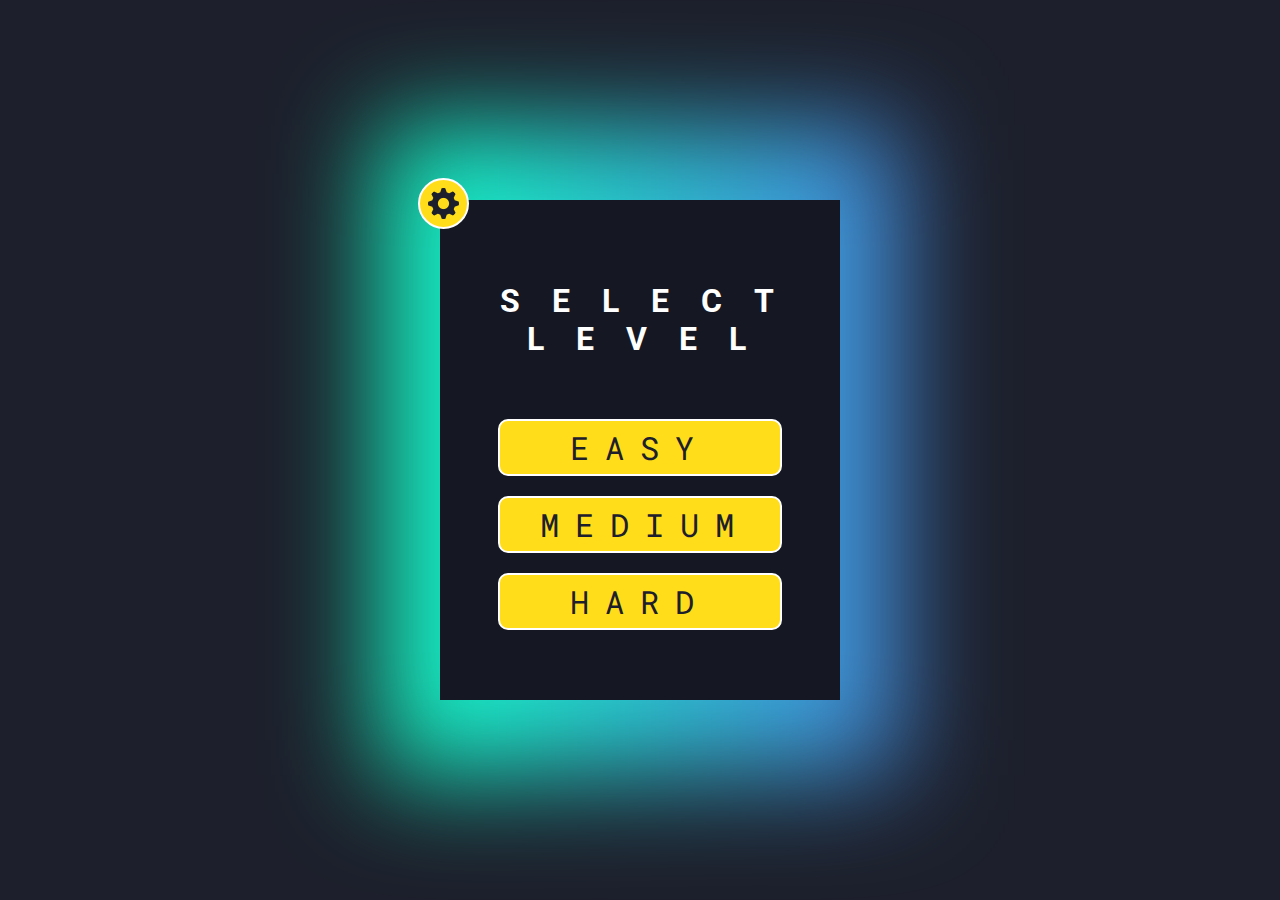
<file: index.html>
<!DOCTYPE html>
<html lang="en">
<head>
  <link href="tic_tac_toe.css" rel="stylesheet" type="text/css">
  <script src=
  "https://ajax.googleapis.com/ajax/libs/jquery/3.2.1/jquery.min.js">
  </script>
  <title>Tic_Tac_Toe</title>
</head>
<body>
  <div class="glow">
    <div class="board__settings">
      <h1 class="board__header-settings">Choose Player</h1>
      <div class="board__row">
        <div class="board__settings__choice-cross"><img alt="x" src=
        "img/x.png"></div>
        <div class="board__settings__choice-nought"><img alt="o" src=
        "img/o.png"></div>
      </div>
    </div>
    <div class="board__difficulty">
      <img alt="cog" class="board__settings-cog" src="img/cog.png">
      <h1 class="board__header-difficulty">Select level</h1>
      <div class="board__difficulty__button-easy" id="easy">
        Easy
      </div>
      <div class="board__difficulty__button-medium" id="medium">
        Medium
      </div>
      <div class="board__difficulty__button-hard" id="hard">
        Hard
      </div>
    </div>
    <div class="board">
      <div class="rows">
        <div class="board__row">
          <input class="board__slot-hidden" type="radio"> <label class="board__slot"
          id="0"></label> <input class="board__slot-hidden" type="radio">
          <label class="board__slot" id="1"></label> <input class=
          "board__slot-hidden" type="radio"> <label class="board__slot" id=
          "2"></label>
        </div>
        <div class="board__row">
          <input class="board__slot-hidden" type="radio"> <label class="board__slot"
          id="3"></label> <input class="board__slot-hidden" type="radio">
          <label class="board__slot" id="4"></label> <input class=
          "board__slot-hidden" type="radio"> <label class="board__slot" id=
          "5"></label>
        </div>
        <div class="board__row">
          <input class="board__slot-hidden" type="radio"> <label class="board__slot"
          id="6"></label> <input class="board__slot-hidden" type="radio">
          <label class="board__slot" id="7"></label> <input class=
          "board__slot-hidden" type="radio"> <label class="board__slot" id=
          "8"></label>
        </div>
      </div>
    </div>
  </div>
  <script src="tic_tac_toe.js">
  </script>
</body>
</html>
</file>
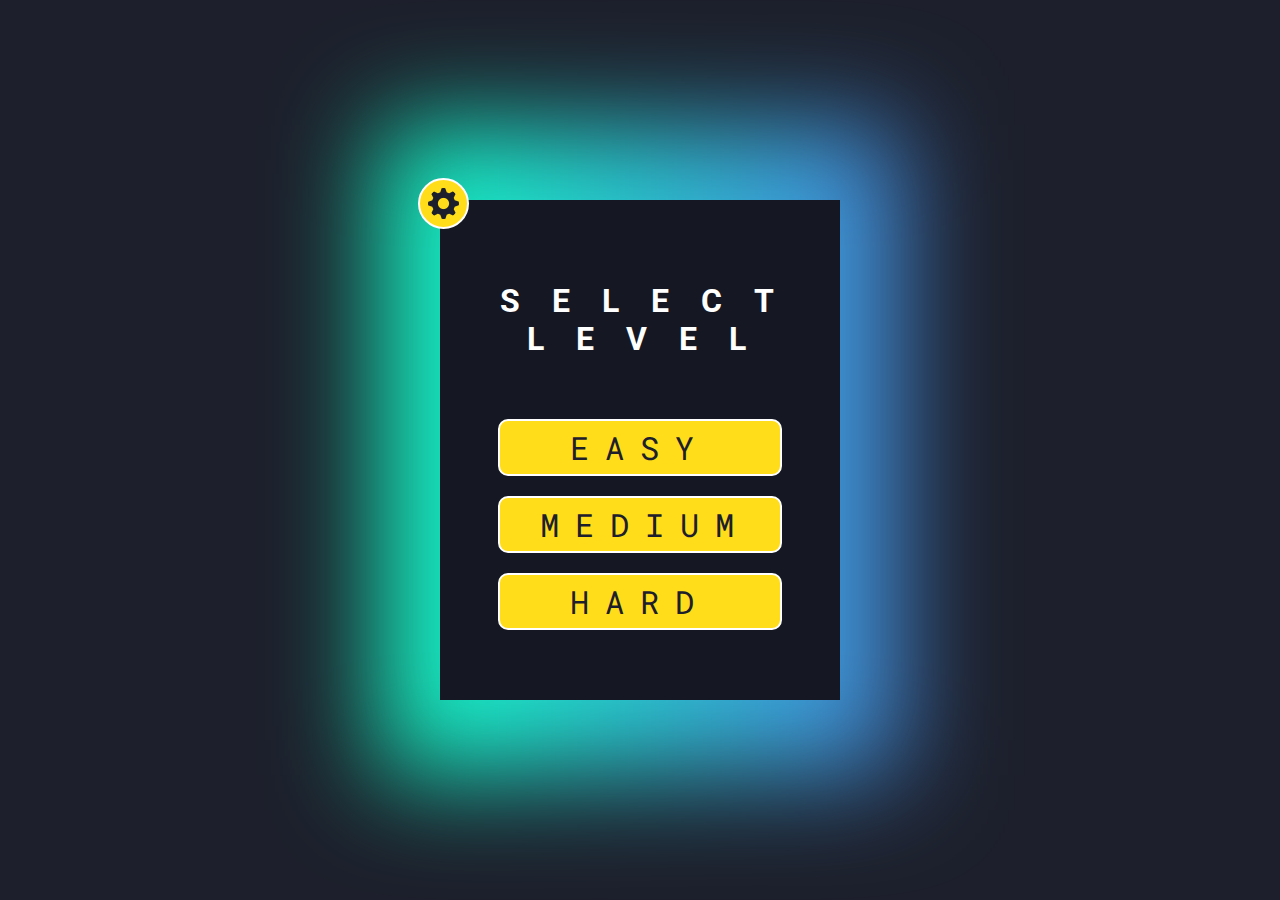
<file: tic_tac_toe.html>
<!DOCTYPE html>
<html lang="en">
<head>
  <link href="tic_tac_toe.css" rel="stylesheet" type="text/css">
  <script src=
  "https://ajax.googleapis.com/ajax/libs/jquery/3.2.1/jquery.min.js">
  </script>
  <title>Tic_Tac_Toe</title>
</head>
<body>
  <div class="glow">
    <div class="board__settings">
      <h1 class="board__header-settings">Choose Player</h1>
      <div class="board__row">
        <div class="board__settings__choice-cross"><img alt="x" src=
        "img/x.png"></div>
        <div class="board__settings__choice-nought"><img alt="o" src=
        "img/o.png"></div>
      </div>
    </div>
    <div class="board__difficulty">
      <img alt="cog" class="board__settings-cog" src="img/cog.png">
      <h1 class="board__header-difficulty">Select level</h1>
      <div class="board__difficulty__button-easy" id="easy">
        Easy
      </div>
      <div class="board__difficulty__button-medium" id="medium">
        Medium
      </div>
      <div class="board__difficulty__button-hard" id="hard">
        Hard
      </div>
    </div>
    <div class="board">
      <div class="rows">
        <div class="board__row">
          <input class="board__slot-hidden" type="radio"> <label class="board__slot"
          id="0"></label> <input class="board__slot-hidden" type="radio">
          <label class="board__slot" id="1"></label> <input class=
          "board__slot-hidden" type="radio"> <label class="board__slot" id=
          "2"></label>
        </div>
        <div class="board__row">
          <input class="board__slot-hidden" type="radio"> <label class="board__slot"
          id="3"></label> <input class="board__slot-hidden" type="radio">
          <label class="board__slot" id="4"></label> <input class=
          "board__slot-hidden" type="radio"> <label class="board__slot" id=
          "5"></label>
        </div>
        <div class="board__row">
          <input class="board__slot-hidden" type="radio"> <label class="board__slot"
          id="6"></label> <input class="board__slot-hidden" type="radio">
          <label class="board__slot" id="7"></label> <input class=
          "board__slot-hidden" type="radio"> <label class="board__slot" id=
          "8"></label>
        </div>
      </div>
    </div>
  </div>
  <script src="tic_tac_toe.js">
  </script>
</body>
</html>
</file>
<file: tic_tac_toe.css>
@charset "UTF-8";
@import url('https://fonts.googleapis.com/css?family=Roboto:300,400,500,700');
@import url('https://fonts.googleapis.com/css?family=Roboto+Mono:400,500,700');
html, body {
  margin: 0 auto;
  height: 100%;
  -webkit-user-select: none;
  -moz-user-select: none;
  -ms-user-select: none;
  overflow: hidden;
}
body {
  display: flex;
  align-items: center;
  justify-content: center;
  text-align: center;
  background-color: #1D202C;
}
.glow {
  position: absolute;
  width: 400px;
  height: 500px;
  box-shadow: inset 2px 2px 10px rgba(0, 0, 0, 0.3);
  background-color: rgba(21, 24, 35, 1);
}
.glow:after {
  position: absolute;
  content: '';
  top: 0;
  left: 0;
  right: 0;
  z-index: -1;
  height: 100%;
  width: 100%;
  margin: 0 auto;
  filter: blur(40px);
  transform: scale(1.3);
  background: linear-gradient(90deg, #0fffc1, #7e0fff);
  background-size: 200% 200%;
  animation: animateGlow 10s ease infinite;
}
@keyframes animateGlow {
  0% {
    background-position: 0% 50%;
  }
  50% {
    background-position: 100% 50%;
  }
  100% {
    background-position: 0% 50%;
  }
}
.board-default, .board, .board__settings, .board__difficulty {
  display: flex;
  justify-content: center;
  text-align: center;
  flex-direction: column;
  width: 400px;
  height: 500px
}
.board__settings, .board__difficulty {
  background-color: rgba(21, 24, 35, 1);
  z-index: 10;
}
.board {
  position: relative;
  margin: -125% auto;
  display: none;
}
.rows {
  margin-top: 20%;
}
.board__row {
  display: block;
}
.board__slot-hidden {
  display: none;
}
.board__slot {
  display: inline-block;
  height: 100px;
  width: 100px;
  box-sizing: border-box;
  position: relative;
  cursor: pointer;
  background-color: rgba(0, 0, 0, 0.2);
  -webkit-box-shadow: 0px 0px 4px 0px #0fffc1;
  /* WebKit */
  -moz-box-shadow: 0px 0px 4px 0px #0fffc1;
  /* Firefox */
  box-shadow: 0px 0px 4px 0px #0fffc1;
  /* Standard */
  margin: 5px;
}
.board__slot:hover {
  background-color: rgba(0, 0, 0, 0.4);
}
.board__settings {
  position: absolute;
  margin: auto;
  right: 0;
  left: 0;
  z-index: 3;
  text-align: center;
  visibility: hidden;
}
.board__settings-cog {
  position: absolute;
  top: -22px;
  left: -22px;
  padding: 8px;
  border-radius: 50%;
  cursor: pointer;
  z-index: 9;
  color: #1D202C;
  border: 2px solid white;
  background: #FFDD1B;
}
.board__settings-cog:hover {
  background: #FFDD1B;
  padding: 10px;
  -webkit-animation: neon3 1.5s ease-in-out infinite alternate;
  -moz-animation: neon3 1.5s ease-in-out infinite alternate;
  animation: neon3 1.5s ease-in-out infinite alternate;
}
.board__settings__choice-cross, .board__settings__choice-nought {
  display: inline-block;
  margin-top: 30px;
  cursor: pointer;
}
.board__settings__choice-nought {
  margin-left: 80px;
}
img:hover {
  border-radius: 50%;
  border: 0;
  padding: 5px;
  background-color: #fff;
  -webkit-animation: neon3 1.5s ease-in-out infinite alternate;
  -moz-animation: neon3 1.5s ease-in-out infinite alternate;
  animation: neon3 1.5s ease-in-out infinite alternate;
}
.board__header, .board__header-settings, .board__header-difficulty {
  color: white;
  letter-spacing: 1em;
  position: relative;
  margin-left: 25px;
  text-align: center;
  text-justify: inter-word;
  text-transform: uppercase;
  font-family: 'Roboto';
  -webkit-animation: neon1 1.5s ease-in-out infinite alternate;
  -moz-animation: neon1 1.5s ease-in-out infinite alternate;
  animation: neon1 1.5s ease-in-out infinite alternate;
}
.board__header-settings {
  margin-top: -15%;
}
.board__difficulty__button, .board__difficulty__button-easy, .board__difficulty__button-medium, .board__difficulty__button-hard {
  position: relative;
  margin: 10px auto;
  padding: 5px 40px;
  font-family: 'Roboto Mono', monospace;
  font-size: 2em;
  letter-spacing: 0.5em;
  width: 200px;
  color: #1D202C;
  border-radius: 10px;
  border: 2px solid white;
  background: #FFDD1B;
  text-transform: uppercase;
}
.board__difficulty__button:hover, .board__difficulty__button-easy:hover, .board__difficulty__button-medium:hover, .board__difficulty__button-hard:hover {
  border-color: transparent;
  cursor: pointer;
  -webkit-animation: neon3 1.5s ease-in-out infinite alternate;
  -moz-animation: neon3 1.5s ease-in-out infinite alternate;
  animation: neon3 1.5s ease-in-out infinite alternate;
}
.board__difficulty__button-easy {
  margin-top: 40px;
}
.nought {
  background-image: url('img/o.png');
  background-repeat: no-repeat;
  cursor: default;
  -webkit-animation: neon3 1.5s ease-in-out infinite alternate;
  -moz-animation: neon3 1.5s ease-in-out infinite alternate;
  animation: neon3 1.5s ease-in-out infinite alternate;
}
.cross {
  background-image: url('img/x.png');
  background-repeat: no-repeat;
  cursor: default;
  cursor: default;
  -webkit-animation: neon4 1.5s ease-in-out infinite alternate;
  -moz-animation: neon4 1.5s ease-in-out infinite alternate;
  animation: neon4 1.5s ease-in-out infinite alternate;
}
@media only screen and (max-width: 420px) {
  .board__header, .board__header-settings, .board__header-difficulty {
    font-size: 1.6em;
    letter-spacing: 0.8em;
  }
  .glow {
    width: 99%;
  }
  .board-default, .board, .board__settings, .board__difficulty {
    width: 99%;
  }
  .board__header-difficulty {
    margin-bottom: 10%;
    margin-left: 15%;
  }
  .board__difficulty__button, .board__difficulty__button-easy, .board__difficulty__button-medium, .board__difficulty__button-hard {
    margin-left: 8%;
    padding: 3px 15px;
    width: 80%;
    font-size: 1.2em;
  }
  .board__settings-cog {
    top: -7px;
    left: -7px;
    padding: 3px;
  }
  .board__settings-cog:hover {
    background: #FFDD1B;
    padding: 5px;
  }
  .board__difficulty img {
    height: 25px;
  }
  .rows {
    margin-top: -1%;
  }
  .board__slot {
    height:80px;
    width: 80px;
  }
  .board__settings img {
    height: 50px;
  }
 .nought {
    background-image: url('img/o_medium.png');
  }
  .cross {
    background-image: url('img/x_medium.png');
  }
}
@media only screen and (min-width: 350px) and (max-width:420px) {
	 .glow {
    width: 99%;
  }
  .board-default, .board, .board__settings, .board__difficulty {
    width: 99%;
  }
  .rows {
    margin-top: 15%;
  }
  .board__slot {
    height:100px;
    width: 100px;
  }
  .nought {
    background-image: url('img/o_medium.png');
  }
  .cross {
    background-image: url('img/x_medium.png');
  }
}
@media only screen and (min-width: 769px) and (max-width: 1224px) {}
/* Animations */

.slideUp {
  animation: slideUp 1s ease-in-out;
  animation-fill-mode: forwards;
}
.slideDown {
  animation: slideDown 1s ease-in-out;
  animation-fill-mode: forwards;
}
@keyframes slideUp {
  0% {
    transform: translateY(0);
  }
  100% {
    transform: translateY(-700px);
  }
}
@keyframes slideDown {
  0% {
    transform: translateY(-700px);
  }
  100% {
    transform: translateY(0);
  }
}
@-webkit-keyframes neon1 {
  from {
    text-shadow: 0 0 10px #fff, 0 0 20px #fff, 0 0 30px #fff, 0 0 40px #8ff7f3, 0 0 70px #8ff7f3, 0 0 80px #8ff7f3, 0 0 100px #8ff7f3, 0 0 150px #8ff7f3;
  }
  to {
    text-shadow: 0 0 5px #fff, 0 0 10px #fff, 0 0 15px #fff, 0 0 20px #8ff7f3, 0 0 35px #8ff7f3, 0 0 40px #8ff7f3, 0 0 50px #8ff7f3, 0 0 75px #8ff7f3;
  }
}
@-moz-keyframes neon1 {
  from {
    text-shadow: 0 0 10px #fff, 0 0 20px #fff, 0 0 30px #fff, 0 0 40px #8ff7f3, 0 0 70px #8ff7f3, 0 0 80px #8ff7f3, 0 0 100px #8ff7f3, 0 0 150px #8ff7f3;
  }
  to {
    text-shadow: 0 0 5px #fff, 0 0 10px #fff, 0 0 15px #fff, 0 0 20px #8ff7f3, 0 0 35px #8ff7f3, 0 0 40px #8ff7f3, 0 0 50px #8ff7f3, 0 0 75px #8ff7f3;
  }
}
@keyframes neon1 {
  from {
    text-shadow: 0 0 10px #fff, 0 0 20px #fff, 0 0 30px #fff, 0 0 40px #8ff7f3, 0 0 70px #8ff7f3, 0 0 80px #8ff7f3, 0 0 100px #8ff7f3, 0 0 150px #8ff7f3;
  }
  to {
    text-shadow: 0 0 5px #fff, 0 0 10px #fff, 0 0 15px #fff, 0 0 20px #8ff7f3, 0 0 35px #8ff7f3, 0 0 40px #8ff7f3, 0 0 50px #8ff7f3, 0 0 75px #8ff7f3;
  }
}
@-webkit-keyframes neon3 {
  from {
    box-shadow: 0 0 10px #fff, 0 0 20px #fff, 0 0 30px #fff, 0 0 40px #FFDD1B, 0 0 70px #FFDD1B, 0 0 80px #FFDD1B, 0 0 100px #FFDD1B, 0 0 150px #FFDD1B;
  }
  to {
    box-shadow: 0 0 5px #fff, 0 0 10px #fff, 0 0 15px #fff, 0 0 20px #FFDD1B, 0 0 35px #FFDD1B, 0 0 40px #FFDD1B, 0 0 50px #FFDD1B, 0 0 75px #FFDD1B;
  }
}
@-moz-keyframes neon3 {
  from {
    box-shadow: 0 0 10px #fff, 0 0 20px #fff, 0 0 30px #fff, 0 0 40px #FFDD1B, 0 0 70px #FFDD1B, 0 0 80px #FFDD1B, 0 0 100px #FFDD1B, 0 0 150px #FFDD1B;
  }
  to {
    box-shadow: 0 0 5px #fff, 0 0 10px #fff, 0 0 15px #fff, 0 0 20px #FFDD1B, 0 0 35px #FFDD1B, 0 0 40px #FFDD1B, 0 0 50px #FFDD1B, 0 0 75px #FFDD1B;
  }
}
@keyframes neon3 {
  from {
    box-shadow: 0 0 10px #fff, 0 0 20px #fff, 0 0 30px #fff, 0 0 40px #FFDD1B, 0 0 70px #FFDD1B, 0 0 80px #FFDD1B, 0 0 100px #FFDD1B, 0 0 150px #FFDD1B;
  }
  to {
    box-shadow: 0 0 5px #fff, 0 0 10px #fff, 0 0 15px #fff, 0 0 20px #FFDD1B, 0 0 35px #FFDD1B, 0 0 40px #FFDD1B, 0 0 50px #FFDD1B, 0 0 75px #FFDD1B;
  }
}
@-webkit-keyframes neon4 {
  from {
    box-shadow: 0 0 10px #fff, 0 0 20px #fff, 0 0 30px #fff, 0 0 40px #2DA6BE, 0 0 70px #2DA6BE, 0 0 80px #2DA6BE, 0 0 100px #2DA6BE, 0 0 150px #2DA6BE;
  }
  to {
    box-shadow: 0 0 5px #fff, 0 0 10px #fff, 0 0 15px #fff, 0 0 20px #2DA6BE, 0 0 35px #2DA6BE, 0 0 40px #2DA6BE, 0 0 50px #2DA6BE, 0 0 75px #2DA6BE;
  }
}
@-moz-keyframes neon4 {
  from {
    box-shadow: 0 0 10px #fff, 0 0 20px #fff, 0 0 30px #fff, 0 0 40px #2DA6BE, 0 0 70px #2DA6BE, 0 0 80px #2DA6BE, 0 0 100px #2DA6BE, 0 0 150px #2DA6BE;
  }
  to {
    box-shadow: 0 0 5px #fff, 0 0 10px #fff, 0 0 15px #fff, 0 0 20px #2DA6BE, 0 0 35px #2DA6BE, 0 0 40px #2DA6BE, 0 0 50px #2DA6BE, 0 0 75px #2DA6BE;
  }
}
@keyframes neon4 {
  from {
    box-shadow: 0 0 10px #fff, 0 0 20px #fff, 0 0 30px #fff, 0 0 40px #2DA6BE, 0 0 70px #2DA6BE, 0 0 80px #2DA6BE, 0 0 100px #2DA6BE, 0 0 150px #2DA6BE;
  }
  to {
    box-shadow: 0 0 5px #fff, 0 0 10px #fff, 0 0 15px #fff, 0 0 20px #2DA6BE, 0 0 35px #2DA6BE, 0 0 40px #2DA6BE, 0 0 50px #2DA6BE, 0 0 75px #2DA6BE;
  }
}
</file>
